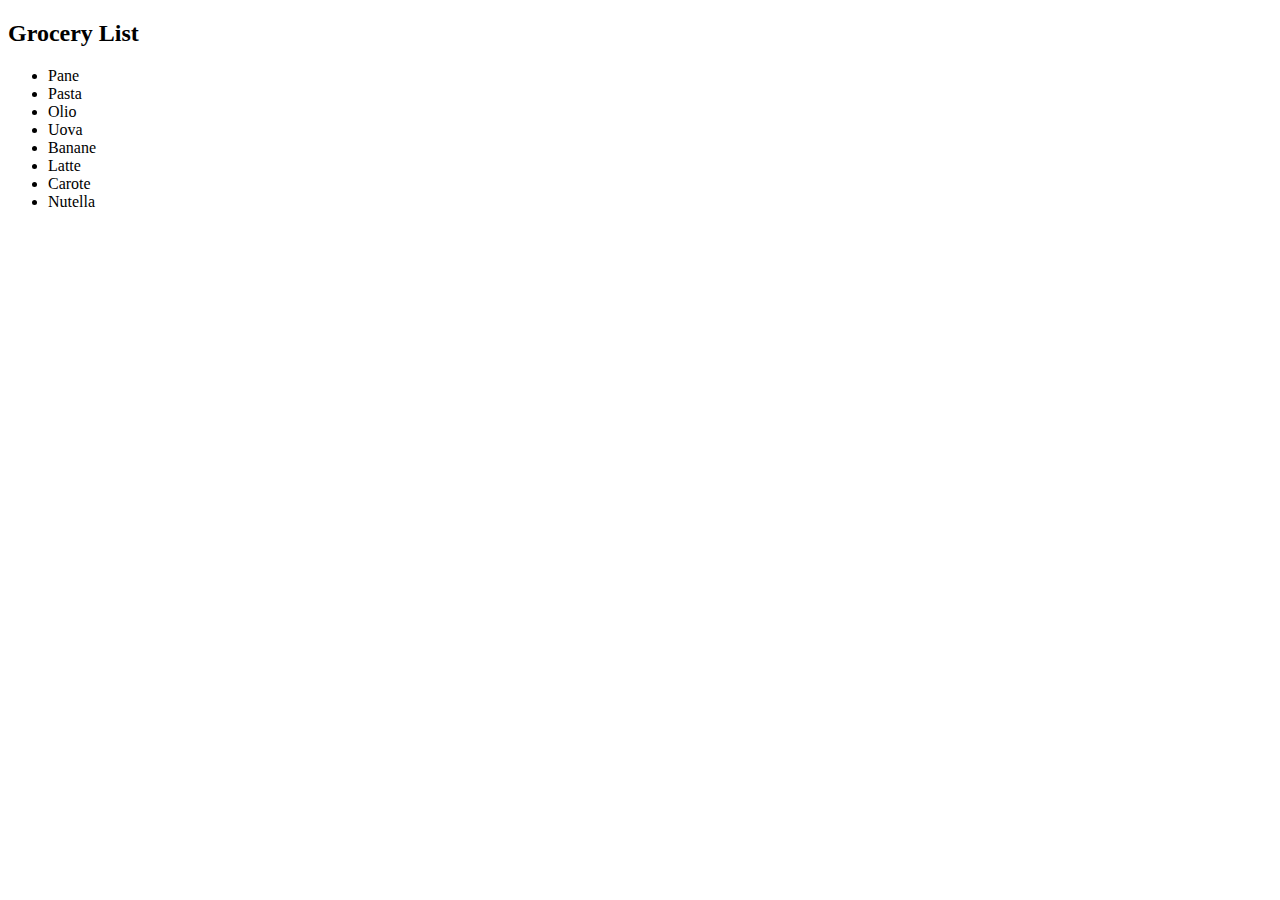
<file: index.html>
<!DOCTYPE html>
<html lang="en">
<head>
    <meta charset="UTF-8">
    <meta http-equiv="X-UA-Compatible" content="IE=edge">
    <meta name="viewport" content="width=device-width, initial-scale=1.0">
    <title>Lista della spesa con ciclo while</title>
</head>
<body>

    <div class="listContainer">

        <h2>Grocery List</h2>

        <ul id="groceryList">

        </ul>

    </div> <!-- /listContainer-->

    <script src="js/script.js"></script>
</body>
</html>
</file>
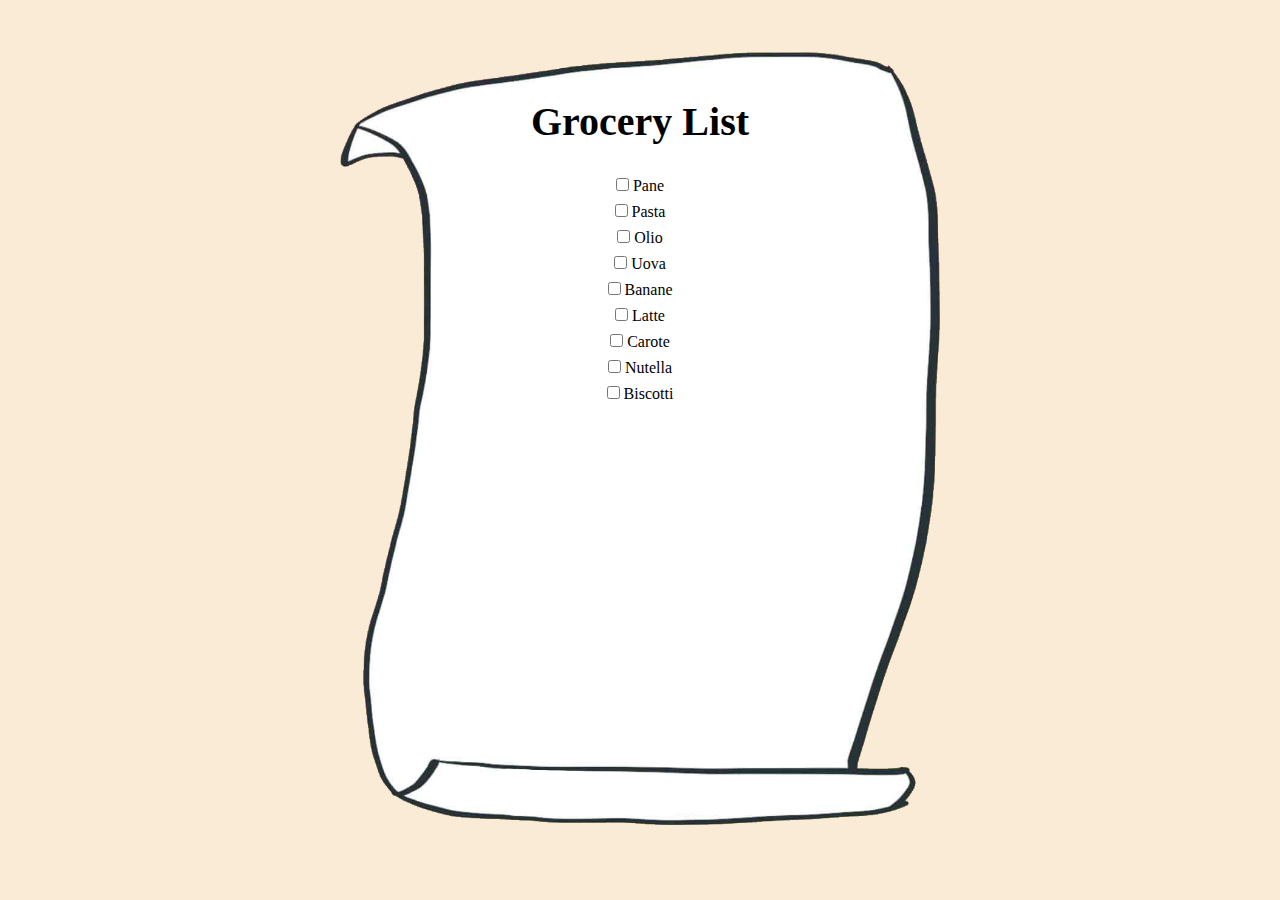
<file: Bonus/index.html>
<!DOCTYPE html>
<html lang="en">
<head>
    <meta charset="UTF-8">
    <meta http-equiv="X-UA-Compatible" content="IE=edge">
    <meta name="viewport" content="width=device-width, initial-scale=1.0">
    <title>Lista della spesa con ciclo while</title>

    <!-- CSS -->
    <link rel="stylesheet" href="css/style.css">
</head>
<body>

    <div class="listContainer">

        <h2>Grocery List</h2>

        <ul id="groceryList">

        </ul>

    </div> <!-- /listContainer-->

    <script src="js/script.js"></script>
</body>
</html>
</file>
<file: Bonus/css/style.css>
/* CSS RESET */
* {
    margin: 0;
    padding: 0;
    box-sizing: border-box;
}

body {
    background-color: antiquewhite;
    display: flex;
    justify-content: center;
    align-items: center;

    min-height: 100vh;
}

.listContainer {
    background-image: url(../img/background.png);
    background-size: contain;
    background-repeat: no-repeat;

    width: 600px;
    height: 800px;

    padding: 3rem 6rem;
    text-align: center;

}

.listContainer h2 {
    font-size: 2.5rem;

    margin-bottom: 2rem;
}

.listContainer ul {
    list-style: none;
}

.listContainer ul li {
    margin-bottom: 0.5rem;
}
</file>
